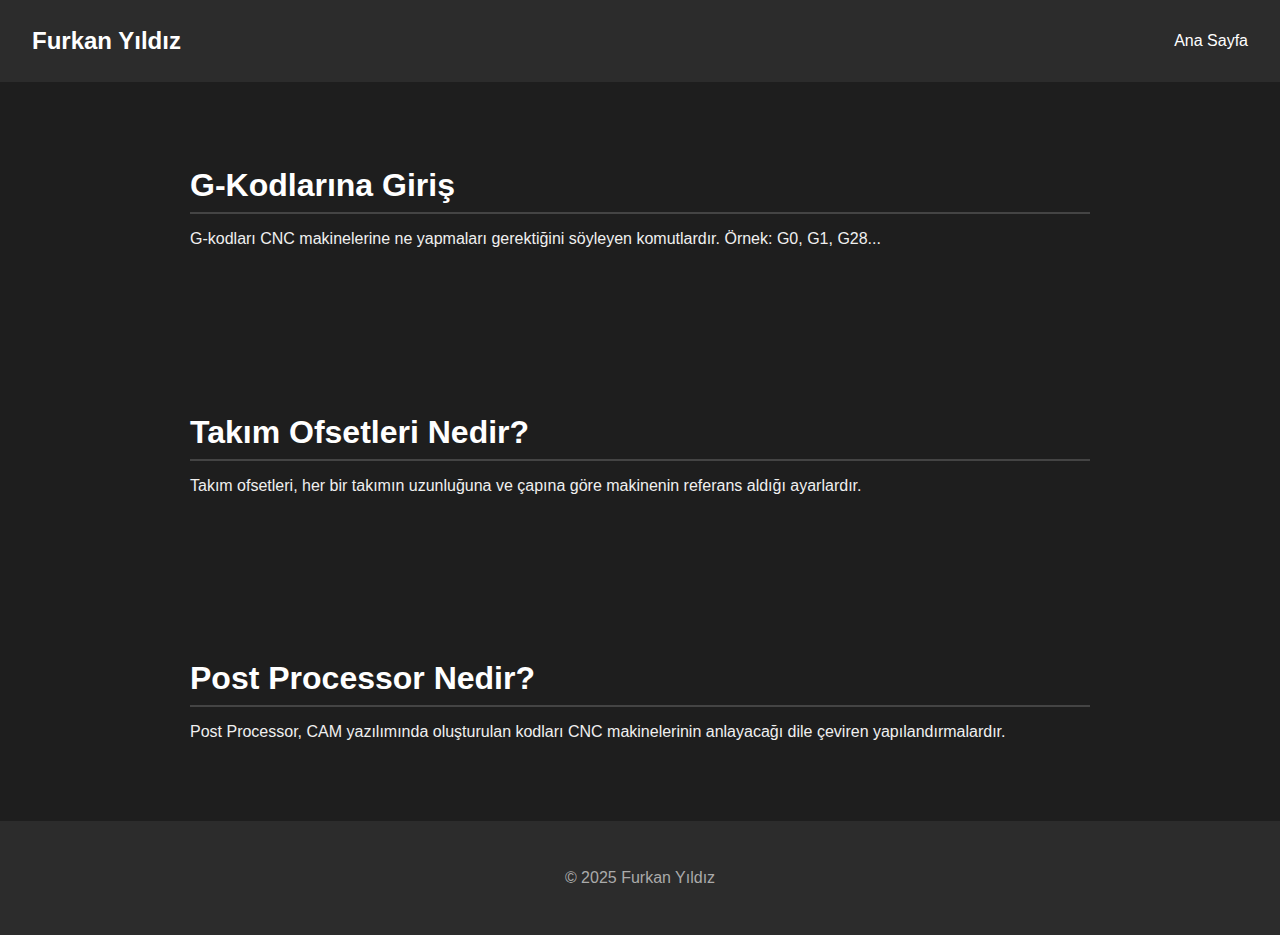
<file: blog.html>
<!DOCTYPE html>
<html lang="tr">
<head>
    <meta charset="UTF-8">
    <meta name="viewport" content="width=device-width, initial-scale=1.0">
    <title>Furkan Yıldız | Blog</title>
    <link rel="stylesheet" href="style.css">
</head>
<body>
    <header>
        <div class="logo">Furkan Yıldız</div>
        <nav>
            <ul>
                <li><a href="index.html">Ana Sayfa</a></li>
            </ul>
        </nav>
    </header>

    <section id="post1">
        <h1>G-Kodlarına Giriş</h1>
        <p>G-kodları CNC makinelerine ne yapmaları gerektiğini söyleyen komutlardır. Örnek: G0, G1, G28...</p>
    </section>

    <section id="post2">
        <h1>Takım Ofsetleri Nedir?</h1>
        <p>Takım ofsetleri, her bir takımın uzunluğuna ve çapına göre makinenin referans aldığı ayarlardır.</p>
    </section>

    <section id="post3">
        <h1>Post Processor Nedir?</h1>
        <p>Post Processor, CAM yazılımında oluşturulan kodları CNC makinelerinin anlayacağı dile çeviren yapılandırmalardır.</p>
    </section>

    <footer>
        <p>&copy; 2025 Furkan Yıldız</p>
    </footer>
</body>
</html>
</file>
<file: style.css>
body {
    margin: 0;
    font-family: 'Segoe UI', sans-serif;
    background-color: #1e1e1e;
    color: #f0f0f0;
    scroll-behavior: smooth;
}
header {
    display: flex;
    justify-content: space-between;
    align-items: center;
    padding: 1rem 2rem;
    background-color: #2c2c2c;
    position: sticky;
    top: 0;
    z-index: 1000;
}
.logo {
    font-size: 1.5rem;
    font-weight: bold;
    color: #ffffff;
}
nav ul {
    list-style: none;
    display: flex;
    gap: 1.5rem;
}
nav a {
    color: #ffffff;
    text-decoration: none;
    transition: color 0.3s ease;
}
nav a:hover {
    color: #00adb5;
}
section {
    padding: 4rem 2rem;
    max-width: 900px;
    margin: auto;
}
h1 {
    border-bottom: 2px solid #444;
    padding-bottom: 0.5rem;
    margin-bottom: 1rem;
    color: #ffffff;
}
a.button {
    display: inline-block;
    padding: 0.75rem 1.5rem;
    margin-top: 1rem;
    background-color: #00adb5;
    color: #fff;
    border-radius: 5px;
    text-decoration: none;
}
a.button:hover {
    background-color: #008b94;
}
footer {
    text-align: center;
    padding: 2rem;
    background-color: #2c2c2c;
    color: #aaa;
}
table {
    width: 100%;
    border-collapse: collapse;
    margin-top: 1rem;
}
table th, table td {
    border: 1px solid #444;
    padding: 0.75rem;
    text-align: left;
}
.icon {
    margin-top: 2rem;
    max-width: 200px;
    display: block;
}
</file>
